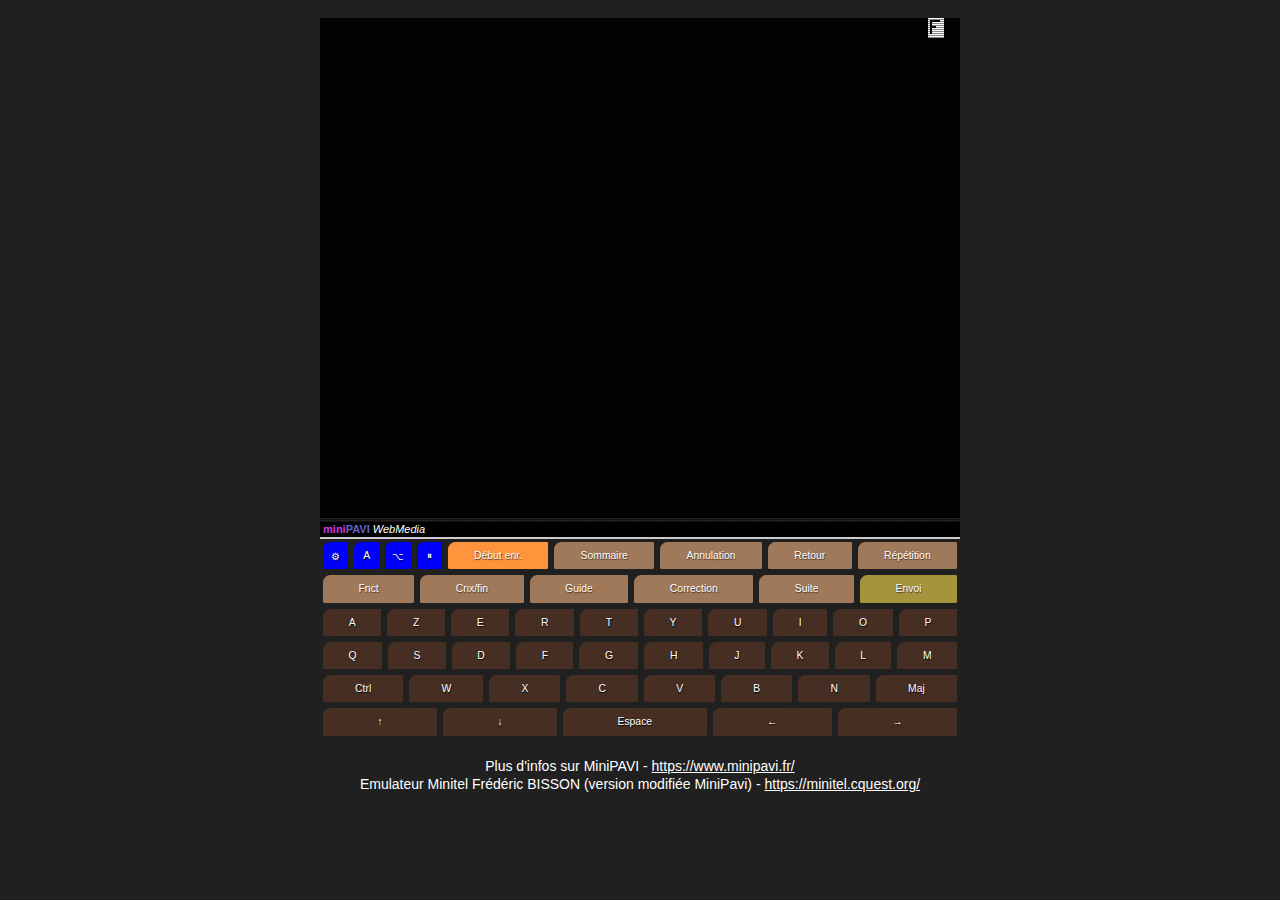
<file: minitel-app-example/assets/index.html>
<!DOCTYPE html>
<html>
  <head>
    <meta charset="UTF-8">
    <meta name="viewport" content="width=device-width, initial-scale=1.0, shrink-to-fit=no">
    <meta http-equiv="X-UA-Compatible" content="IE=edge">
	  <meta http-equiv="Access-Control-Allow-Origin" content="*">
    <title>Emulateur Minitel</title>
    <link rel="stylesheet" href="css/minitel-keyboard.css" />
	  <link rel="stylesheet" href="css/minitel-minipavi-webmedia.css" />
	  <link rel="stylesheet" href="css/crt.css" />
  </head>
  <body>
    <div>
	    <br/>
        <x-minitel id="emul-1" data-socket="ws://127.0.0.1:3615/ws" data-speed="1200" data-color="true">
		
		<div id="oldeffect" class="minitel-oldeffect-off"   >
			<canvas class="minitel-screen" data-minitel="screen"></canvas>
			<canvas class="minitel-cursor" data-minitel="cursor"></canvas>
			<div id="scanlines" class="minitel-scanlines"></div>
			<div id="crt" class="minitel-crt-off"></div>
		</div>
		
		
		<import src="import/minitel-minipavi-webmedia.html"></import>
        <import src="import/minitel-keyboard.html"></import>
		<br/>
		
		<font  style="font-size:14px;color:White;font-family:Arial,Helvetica">
		Plus d'infos sur MiniPAVI - <a href="https://www.minipavi.fr/" style="color:white;" target="_blank">https://www.minipavi.fr/</a>
		<br/>Emulateur Minitel Frédéric BISSON (version modifiée MiniPavi) - <a href="https://minitel.cquest.org/" style="color:white;" target="_blank">https://minitel.cquest.org/</a>
		<br/><br/>
		
		</font>
        <audio class="minitel-beep" data-minitel="beep">
          <source src="sound/minitel-bip.mp3" type="audio/mpeg"/>
          Too bad, your browser does not support HTML5 audio or mp3 format.
        </audio>      



      </x-minitel>
    </div>

	<script>
	function oldMinitelChange(id,id2, checked) {
		var e1 = document.getElementById(id);
		var e2 = document.getElementById(id2);
		if (checked) {
			e1.className='minitel-oldeffect';
			e2.className='minitel-crt';
		} else { 
			e1.className='minitel-oldeffect-off';
			e2.className='minitel-crt-off';
		}
	}
	function scanlinesChange(id, checked) {
		var e = document.getElementById(id);
		if (checked)
			e.className='minitel-scanlines';
		else e.className='minitel-scanlines-off';
	}
	
	</script>

    <script src="library/generichelper/generichelper.js"></script>
    <script src="library/import-html/import-html.js"></script>
    <script src="library/autocallback/autocallback.js"></script>
    <script src="library/query-parameters/query-parameters.js"></script>
    <script src="library/finite-stack/finite-stack.js"></script>
    <script src="library/key-simulator/key-simulator.js"></script>
    <script src="library/settings-suite/settings-suite.js"></script>
    <script src="library/minitel/constant.js"></script>
    <script src="library/minitel/protocol.js"></script>
    <script src="library/minitel/elements.js"></script>
    <script src="library/minitel/text-grid.js"></script>
    <script src="library/minitel/char-size.js"></script>
    <script src="library/minitel/font-sprite.js"></script>
    <script src="library/minitel/page-cell.js"></script>
    <script src="library/minitel/vram.js"></script>
    <script src="library/minitel/vdu-cursor.js"></script>
    <script src="library/minitel/vdu.js"></script>
    <script src="library/minitel/decoder.js"></script>
    <script src="library/minitel/keyboard.js"></script>
    <script src="library/minitel/minitel-emulator.js"></script>
    <script src="library/minitel/start-emulators.js"></script>
	<script src="library/minitel/minitel-minipavi-webmedia.js"></script>
	
    <script src="app/minitel.js"></script>

  </body>
</html>
</file>
<file: minitel-app-example/assets/css/minitel-keyboard.css>
body {
    margin: 0;
    padding: 0;
    background-color: #202020;
}

x-minitel {
    display: block;
    position:relative;
    width: 40em;
    max-width: 100%;
    height: auto;
    text-align: center;
    margin: auto;
}

canvas {
    image-rendering: crisp-edges;
    image-rendering: pixelated;
    image-rendering: -moz-crisp-edges;
    width: 40em;
    max-width: 100%;
    height: auto;
}

.minitel-cursor {
    position: absolute;
    top: 0;
    left: 0;
    pointer-events: none
}

.minitel-screen {
	pointer-events: auto;
	position:relative;
}

object {
    width: 40em;
    max-width: 100%;
    height: auto;
}

/* Keyboard */
.minitel-keyboard button {
    padding: 0;
    height: 3.2em;
    margin: 0;
    width: 100%;
    background-color: #462e22;
    color: white;
    border: none;
    border-radius: 1em 0.4em 0.4em 0.4em;
    border: 0.3em solid #202020;
    text-shadow: 0.05em 0.05em 0.1em black;
    font-size: 65%;
}

.special button, .send button, .save button .switch button {
    text-shadow: 0.05em 0.05em 0.1em #462e22;
}

.special button { background-color: #a0795a; }
.send button { background-color: #a4943c; }
.save button { background-color: #ff943c; }

.switch button {
    width: 3em;
    background-color: blue;
}

.minitel-keyboard>div>div {
    display: flex;
    flex-wrap: wrap;
}

.minitel-keyboard>div>div>div { flex-grow: 1; }
.minitel-keyboard>div>div>div.switch { flex-grow: 0; }

.form-config {
    color: #ddd;
    font-family: sans-serif;
    text-align: left;
    font-size: 80%;
}

.config-color, .config-speed  {
    display: flex;
    align-items: center;
}

.config-speed { margin-top: 0.5em; }

.form-config label { width: 33%; }
.form-config select {
    flex-grow: 1;
    font-size: 95%;
}

.config-speed>div, .config-color>div { margin: 0.8em 0; }

.config-help {
    margin-top: 1em;
    column-count: 3;
    font-size: 85%;
}

.config-help kbd {
    display: inline-block;
    width: 2em;
    margin: 0 0.3em 0.4em 0;
    text-align: center;
    font-size: 150%;
    border: 0.05em solid white;
    border-radius: 0.3em;
}

.hidden { display: none; }
</file>
<file: minitel-app-example/assets/css/minitel-minipavi-webmedia.css>
.mpwb-status {
	margin:0;
	padding:0;
	height:15px;
	background-color:#000000;
	display:flex;
}
.mpwb-content {
	display: flex;
    justify-content: space-evenly; 
    align-items: center; /* Centre verticalement les éléments dans le container */
    height: auto;
    max-height: 130px; /* Limite la hauteur maximale du container */
    overflow-y: hidden; 
    border: 1px solid #ccc;	
	padding:0;
	margin:0;
}

.mpwb-audioPlayer {
	display:none;
}

.mpwb-youtubePlayer {
	display:none;
}

.mpwb-videoPlayer {
	height: 130px;
	max-height: 130px;
	display:none;
}

.mpwb-imgViewer {
	max-height: 130px;
	display:none;
}

.mpwb-linkButton {
	max-height: 120px;
	display: none;
	padding: 5px 5px; 
	margin: 5px 5px; 
	border: 2px solid #ffffff;
	border-radius: 8px; 
	background-color: #da16e6;
	color: #FFFFFF; 
	font-size: 12px; 
	text-align: center; 
	text-decoration: none; 
	cursor: pointer; 
	max-width: 550px; 
	width: 100%; 
	box-sizing: border-box; 
	transition: background-color 0.3s, border-color 0.3s; 
}
  
.mpwb-close {
    -webkit-appearance: none; /* Supprime l'apparence par défaut sur iOS */
    -moz-appearance: none; /* Supprime l'apparence par défaut sur Firefox */
    appearance: none; /* Supprime l'apparence par défaut */
    width: 25px;
    height: 25px;
    background-color: transparent; /* Fond transparent */
    border: 2px solid white;
    border-radius: 8px; /* Coins légèrement arrondis */
    color: white;
    font-size: 14px;
    font-weight: bold;
    cursor: pointer;
    display: none;
    align-items: center;
    justify-content: center;
    text-align: center;
    line-height: 1;
    padding: 0; /* Supprime le padding interne */
    margin: 0; /* Supprime le margin interne */
    box-sizing: border-box; /* Inclut les bordures dans les dimensions */
    transition: background-color 0.3s ease, border-color 0.3s ease;
}
/*
.mpwb-close {
            width: 25px;
            height: 25px;
            background-color: transparent; /* Fond transparent */
            border: 2px solid white; 
            border-radius: 8px; /* Coins légèrement arrondis */
            color: white;
            font-size: 14px;
            font-weight: bold;
            cursor: pointer;
            display: none;
            align-items: center;
            justify-content: center;
            text-align: center;
            line-height: 1;
            transition: background-color 0.3s ease, border-color 0.3s ease;	
}
*/

.mpwb-close:hover {
            background-color: rgba(255, 0, 0, 0.1); 
            border-color: darkred; 
}
		

.responsive-ytiframe {
	height: 100%;          /* La largeur par défaut est 100% de la largeur du conteneur parent */
	max-height: 130px;     /* La largeur maximale de l'iframe */
	border: none;         /* Supprimer la bordure de l'iframe */
}
</file>
<file: minitel-app-example/assets/css/crt.css>
.minitel-crt {	
	background-image: url(../images/crt.png);
	width: 100%;
	height: 100%;
	position: absolute;
	left: 0;
	top: 0;
	background-repeat: no-repeat;
	background-size: 100% 100%;
	z-index: 10000;
}
.minitel-crt-off {	
	background-image: none;
	width: 100%;
	height: 100%;
	position: absolute;
	left: 0;
	top: 0;
	background-repeat: no-repeat;
	background-size: 100% 100%;
	z-index: 10000;
}


.minitel-oldeffect {	
	position: relative;
	pointer-events: none;
	-webkit-animation: wobbley 100ms infinite;
	animation: wobbley 100ms infinite;
}
.minitel-oldeffect-off {	
	position: relative;
	pointer-events: none;
}

.minitel-scanlines {
	position:absolute;
	top:0;left:0;
	width:100%;
	height:100%;
	z-index:2;
	background: linear-gradient(rgba(18, 16, 16, 0) 50%, rgba(0, 0, 0, 0.45) 50%), linear-gradient(90deg, rgba(255, 0, 0, 0.06), rgba(0, 255, 0, 0.02), rgba(0, 0, 255, 0.06));  background-size: 100% 2px, 3px 100%;
}

.minitel-scanlines-off {
	position:absolute;
	top:0;left:0;
	width:100%;
	height:100%;
	z-index:2;
}

@-webkit-keyframes wobbley {
  0% {
    transform: translateY(1px);
  }
  100% {
    transform: translateY(0);
  }
}
@keyframes wobbley {
  0% {
    transform: translateY(1px);
  }
  100% {
    transform: translateY(0);
  }
}




  @supports (-webkit-appearance: none) or (-moz-appearance: none) {
    .checkbox-wrapper-14 input[type=checkbox] {
      --active: #275EFE;
      --active-inner: #fff;
      --focus: 2px rgba(39, 94, 254, .3);
      --border: #BBC1E1;
      --border-hover: #275EFE;
      --background: #fff;
      --disabled: #F6F8FF;
      --disabled-inner: #E1E6F9;
      -webkit-appearance: none;
      -moz-appearance: none;
      height: 21px;
      outline: none;
      display: inline-block;
      vertical-align: top;
      position: relative;
      margin: 0;
      cursor: pointer;
      border: 1px solid var(--bc, var(--border));
      background: var(--b, var(--background));
      transition: background 0.3s, border-color 0.3s, box-shadow 0.2s;
    }
    .checkbox-wrapper-14 input[type=checkbox]:after {
      content: "";
      display: block;
      left: 0;
      top: 0;
      position: absolute;
      transition: transform var(--d-t, 0.3s) var(--d-t-e, ease), opacity var(--d-o, 0.2s);
    }
    .checkbox-wrapper-14 input[type=checkbox]:checked {
      --b: var(--active);
      --bc: var(--active);
      --d-o: .3s;
      --d-t: .6s;
      --d-t-e: cubic-bezier(.2, .85, .32, 1.2);
    }
    .checkbox-wrapper-14 input[type=checkbox]:disabled {
      --b: var(--disabled);
      cursor: not-allowed;
      opacity: 0.9;
    }
    .checkbox-wrapper-14 input[type=checkbox]:disabled:checked {
      --b: var(--disabled-inner);
      --bc: var(--border);
    }
    .checkbox-wrapper-14 input[type=checkbox]:disabled + label {
      cursor: not-allowed;
    }
    .checkbox-wrapper-14 input[type=checkbox]:hover:not(:checked):not(:disabled) {
      --bc: var(--border-hover);
    }
    .checkbox-wrapper-14 input[type=checkbox]:focus {
      box-shadow: 0 0 0 var(--focus);
    }
    .checkbox-wrapper-14 input[type=checkbox]:not(.switch) {
      width: 21px;
    }
    .checkbox-wrapper-14 input[type=checkbox]:not(.switch):after {
      opacity: var(--o, 0);
    }
    .checkbox-wrapper-14 input[type=checkbox]:not(.switch):checked {
      --o: 1;
    }
    .checkbox-wrapper-14 input[type=checkbox] + label {
      display: inline-block;
      vertical-align: middle;
      cursor: pointer;
      margin-left: 4px;
	  color: white;
	  font-family:Arial, Helvetica;
	  font-size:12px;
    }

    .checkbox-wrapper-14 input[type=checkbox]:not(.switch) {
      border-radius: 7px;
    }
    .checkbox-wrapper-14 input[type=checkbox]:not(.switch):after {
      width: 5px;
      height: 9px;
      border: 2px solid var(--active-inner);
      border-top: 0;
      border-left: 0;
      left: 7px;
      top: 4px;
      transform: rotate(var(--r, 20deg));
    }
    .checkbox-wrapper-14 input[type=checkbox]:not(.switch):checked {
      --r: 43deg;
    }
    .checkbox-wrapper-14 input[type=checkbox].switch {
      width: 38px;
      border-radius: 11px;
    }
    .checkbox-wrapper-14 input[type=checkbox].switch:after {
      left: 2px;
      top: 2px;
      border-radius: 50%;
      width: 17px;
      height: 17px;
      background: var(--ab, var(--border));
      transform: translateX(var(--x, 0));
    }
    .checkbox-wrapper-14 input[type=checkbox].switch:checked {
      --ab: var(--active-inner);
      --x: 17px;
    }
    .checkbox-wrapper-14 input[type=checkbox].switch:disabled:not(:checked):after {
      opacity: 0.6;
    }
  }

  .checkbox-wrapper-14 * {
    box-sizing: inherit;
  }
  .checkbox-wrapper-14 *:before,
  .checkbox-wrapper-14 *:after {
    box-sizing: inherit;
  }
</file>
